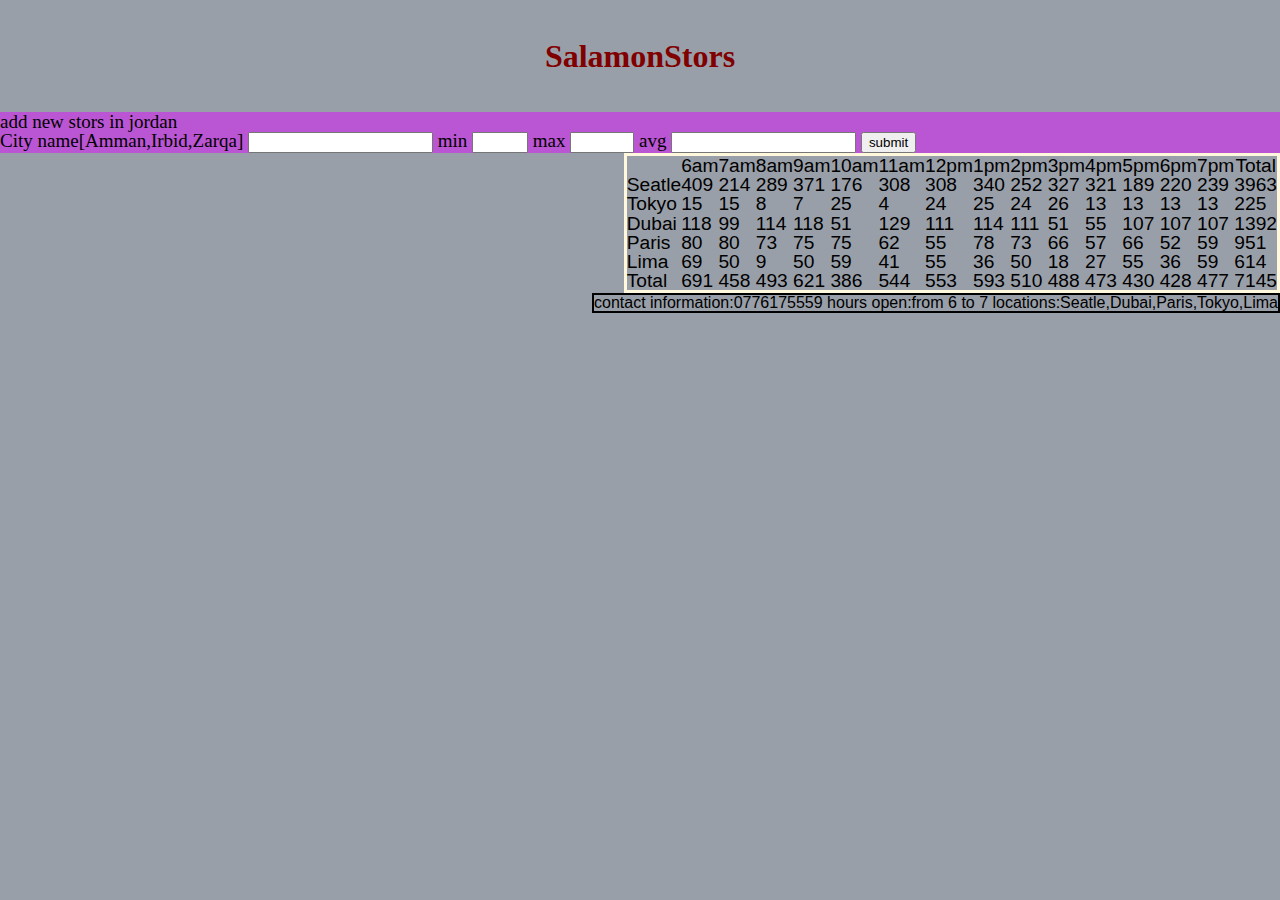
<file: sales.html>
<!DOCTYPE html>
<html lang="en">

<head>
    <meta charset="UTF-8">
    <meta name="viewport" content="width=device-width, initial-scale=1.0">
    <title>SalamonStore</title>
    <link rel="stylesheet" href="css\rest.css">
    <link rel="stylesheet" href="css\Styling.css">
</head>
<body>
    <header>
        <h1 id="h1">SalamonStors</h1>
    </header>
    <main>
        <form id="SalamonForm">
        <fieldset>
        <legend>add new stors in jordan</legend>
        <label for="name">City name[Amman,Irbid,Zarqa]</label>
        <input type="text" id="name" required pattern="[Aa]mman|[Ii]rbid|[Zz]arqa">
        <label for="min">min</label>
        <input type="number" id="min"  required min="2" max="23">
        <label for="max">max</label>
        <input type="number" id="max" required min="24" max="240">
        <label for="avg">avg</label>
        <input type="number" id="avg" required pattern="enter avg" step="0.01" >
        <button type="submit" >submit</button>
     </form>
      </fieldset>
        <div id="contanir">  </div>
    </main>
    <script src="js/app.js"></script>
</body>
<footer>
    <h3>
        contact information:0776175559
        hours open:from 6 to 7
        locations:Seatle,Dubai,Paris,Tokyo,Lima
    </h3>
</footer>
</html>
</file>
